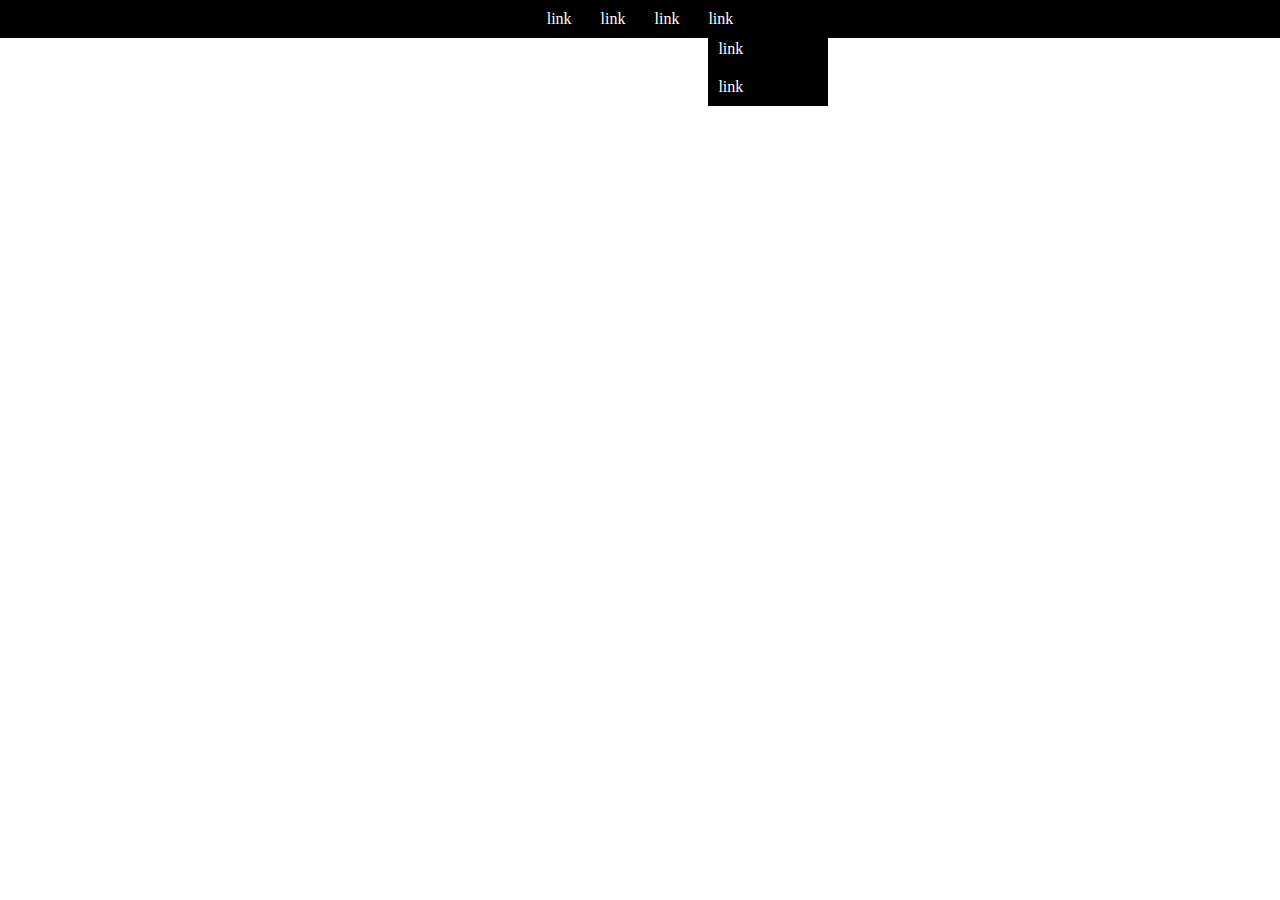
<file: test/index.html>
<!DOCTYPE html>
<html lang="en">
<head>
    <meta charset="UTF-8">
    <meta name="viewport" content="width=device-width, initial-scale=1.0">
    <title>Document</title>
</head>
<style>
    .main-nav {
    display: flex;
    margin: 10px 0;
    list-style: none;
    justify-content: center;
    align-items: center;
    gap: 3em;
    font-size: 1.3em;
  }
    
  /* .main-nav > * {
    cursor: pointer;
  }

  .main-nav > li:hover {
    color: #f2f2f2;
  }

  .nested-nav:hover .hidden-nav {
    display: block;
  }
  .toggle {
    display: none;
  }

  .hidden-nav {
    display: none;
    background-color: grey;
    padding: 10px 30px;
    position: absolute;
    list-style: none;
  }
  .hidden-nav > li {
    padding: 10px;
  }

  .hidden-nav > li:hover {
    color: tomato;
  } */
  /* .main-nav li:hover {
      background-color: green;
  }
  .hidden-nav {
     background-color: blue; 
     position: absolute;
     padding: 10px 30px;
  }
  .hidden-nav li:hover {
    background-color: green;
  }
  .lo {
      margin-bottom: 5px;
  } */
  * {
      margin: 0;
      padding: 0;
  }
  nav {
    background: black;
    display: flex;
    justify-content: center;
    align-items: center;
    
}
ul {
    display: flex;
    gap: 9px;
}
ul li {
    display: flex;
    color: white;
    gap: 5px;
    padding: 10px;
    background: black;
}
ul li:hover {
    background-color: green;
}
li.act ul.come {
    display: block;
    
}
nav.list {
    flex-direction: column;
    position: absolute;
    margin-top: 10px;
    /* display: none; */
}
ul.come {
    flex-direction: column;
    position: absolute;
    margin-top: 20px;
}
.life {
    width: 100px;
}
  
li.act ul.come:hover {
    display: block;
}
</style>
<body>
<nav>   
        <ul>
            <li>link</li>
            <li>link</li>
            <li>link</li>
            <li class="act">link
                 
                <ul class="come">
                    <li class="life">link</li>
                    <li class="life">link</li>
                </ul>
        
            </li>
        </ul>
    </nav>
</body>
</html>
</file>
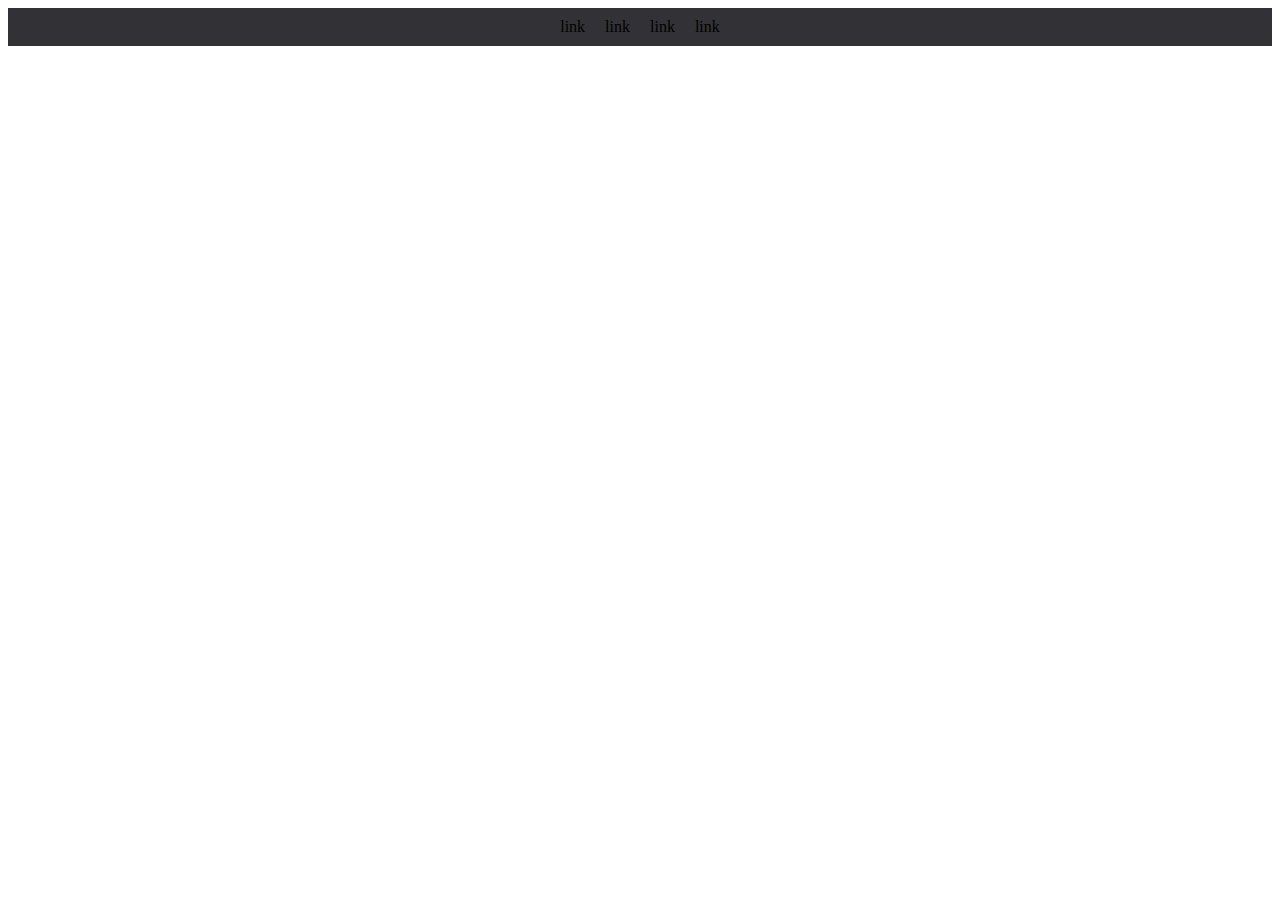
<file: test/page.html>
<!DOCTYPE html>
<html lang="en">
  <head>
    <meta charset="UTF-8" />
    <meta name="viewport" content="width=device-width, initial-scale=1.0" />
    <title>Document</title>
  </head>
  <style>
    nav {
      background-color: rgb(50, 50, 54);
      display: flex;
      justify-content: space-around;
    }
    ul {
      display: flex;
      padding: 0;
      margin: 0;
    }
    ul li {
      list-style: none;
      padding: 10px;
      background-color: rgb(50, 50, 54);
    }
    ul li:hover {
      background-color: rgb(146, 146, 148);
    }
    li.act:hover ul.come {
      display: block;
    }
    ul.come {
      display: none;
      position: absolute;
      margin-top: 10px;
      padding: 1px;
    }
    li.life {
      width: 100%;
      padding: 24px;
    }
  </style>
  <body>
    <nav>
      <ul>
        <li>link</li>
        <li>link</li>
        <li>link</li>
        <li class="act">
          link

          <ul class="come">
            <li class="life">link</li>
            <li class="life">link</li>
          </ul>
        </li>
      </ul>
    </nav>
  </body>
</html>
</file>
